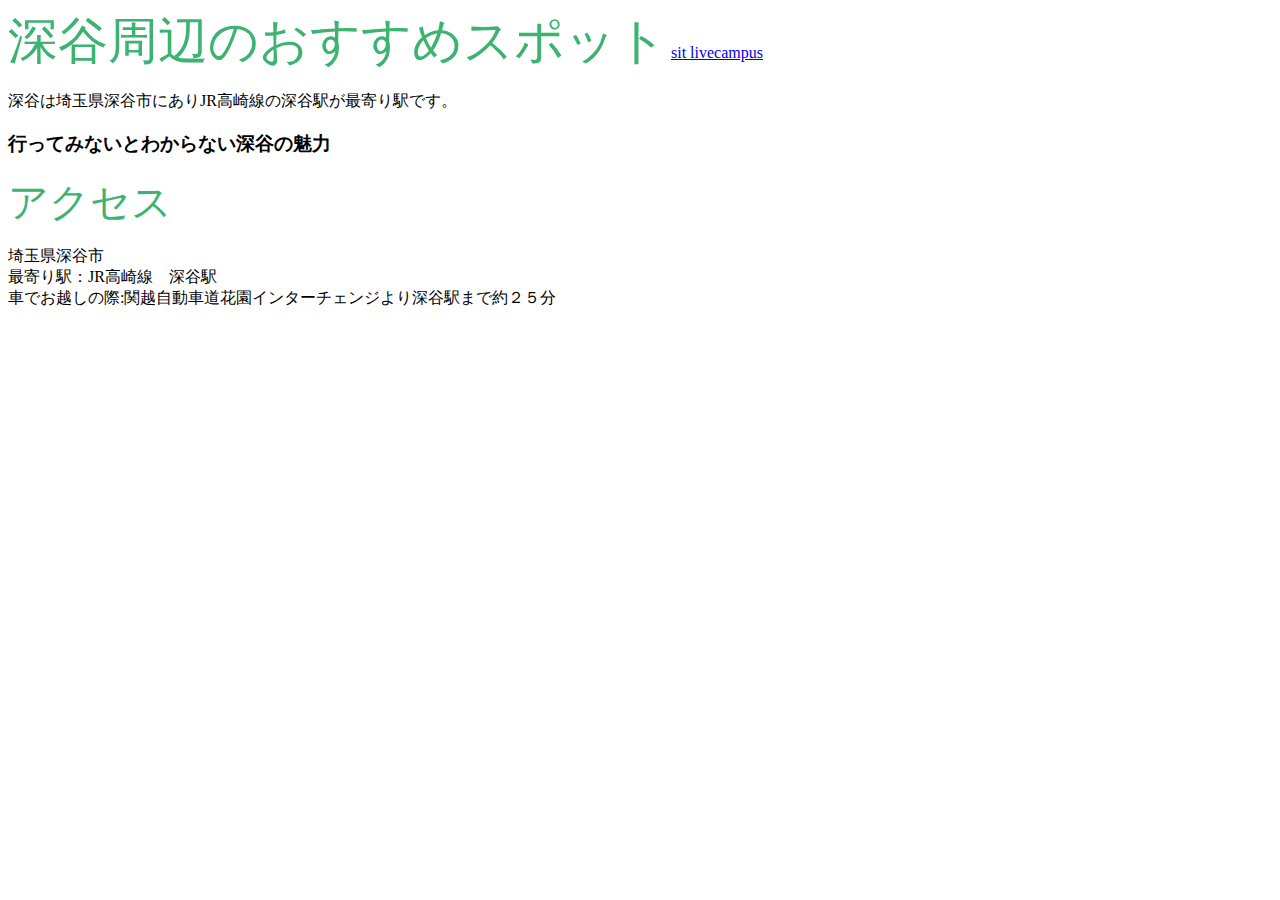
<file: practice/index.html>
<!DOCTYPE html>
<html>
<head>
  <link href="./practice.css" rel="stylesheet" type="text/css"/>
  <title>タイトル</title>
  <meta charset="UTF-8">
</head>
<body>
  <h1g>深谷周辺のおすすめスポット</h1g>
  <a href="https://access.sit.ac.jp/portalv2/">sit livecampus</a>
  
  <p>深谷は埼玉県深谷市にありJR高崎線の深谷駅が最寄り駅です。</p>
  <h3>行ってみないとわからない深谷の魅力</h3>

  <h2g>アクセス</h2g>
  <p>埼玉県深谷市<br>
  最寄り駅：JR高崎線　深谷駅<br>
  車でお越しの際:関越自動車道花園インターチェンジより深谷駅まで約２５分
  </p>
</body>
</html>
</file>
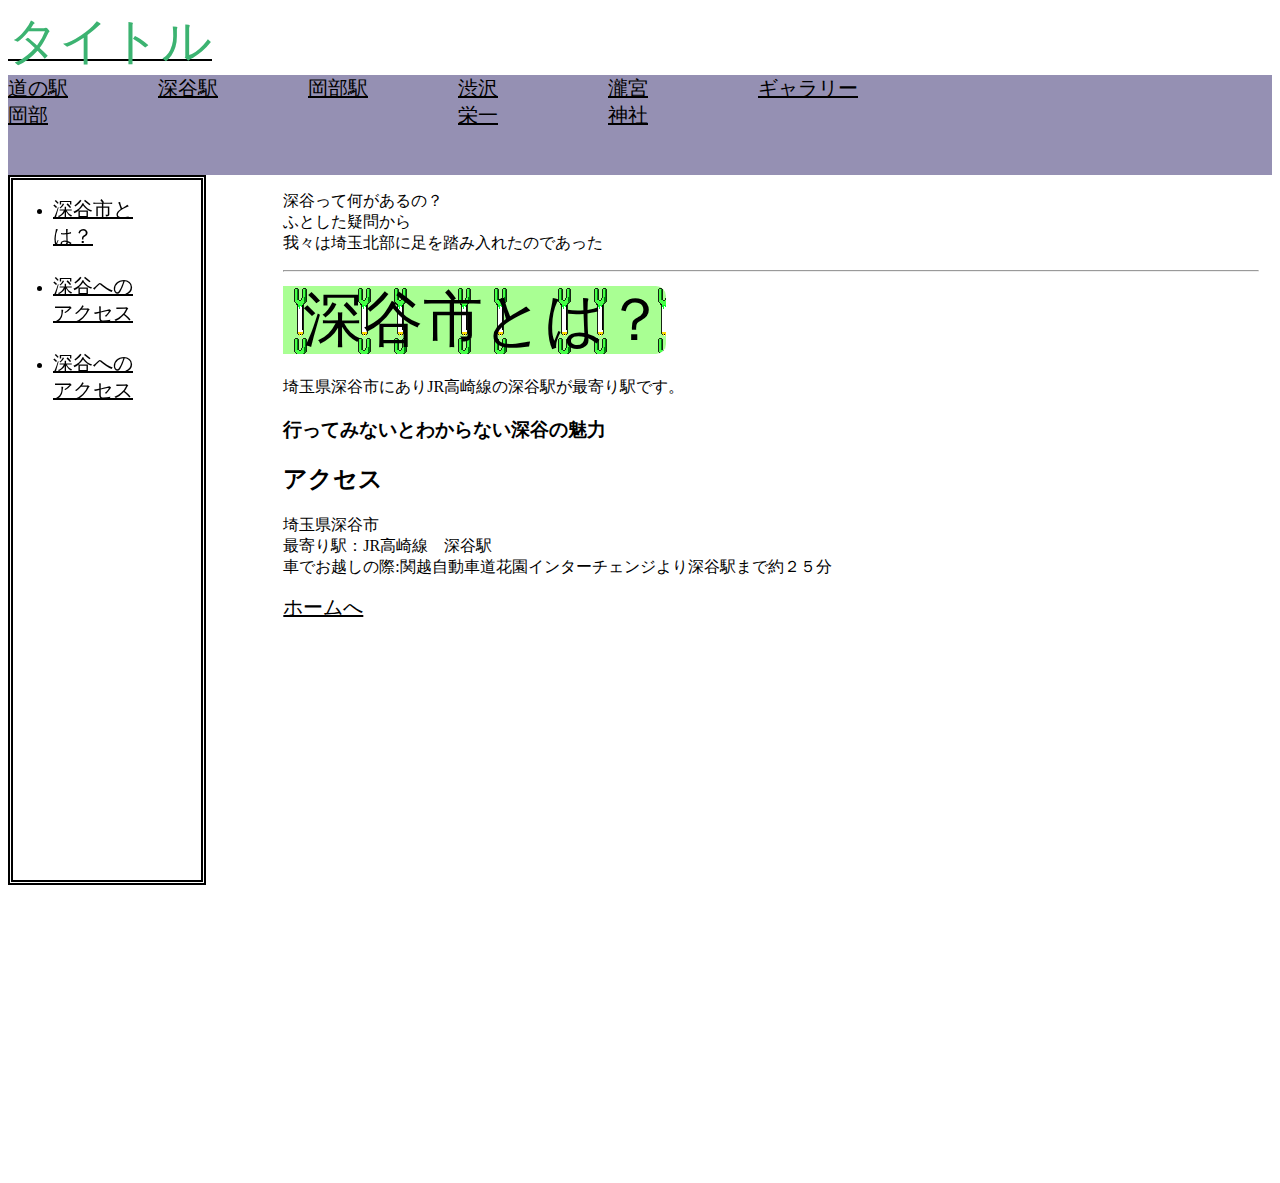
<file: src/index.html>
<!DOCTYPE html>
<html>
<head>
  <link href="./practice.css" rel="stylesheet" type="text/css"/>
  <title>タイトル</title>
  <meta charset="UTF-8">
  <meta http-equiv="X-UA-Compatible" content="IE=edge,chrome=1" />
</head>
<body_index>
  <a href="index.html"><h1g>タイトル</h1g></a>
  <div class="sidebar2__item sidebar2__item--fixed">
    <div class="backsct">
      <!-- 固定・追従 -->
      <ul1>
        <li1><a href="mitinoeki.html">道の駅<br>岡部</a></li1>
        <li1><a href="fukayaeki.html">深谷駅</a></li1>
        <li1><a href="okabeeki.html">岡部駅</a></li1>
        <li1><a href="sibusawa.html">渋沢<br>栄一</a></li1>
        <li1><a href="takinomiya.html">瀧宮<br>神社</a></li1>
        <li1><a href="gallery.html">ギャラリー</a></li1>

      </ul>
      
    </div>
  
  </div>
  <div id="bodymain_index">
    <div class="sidebar__item sidebar__item--fixed">
      <div id="submenu_index">
        <ul>
         <li><a href="#jump1">深谷市とは？<br><br></a></li>
         <li><a href="#jump2">深谷への<br>アクセス<br><br></a></li>
         <li><a href="#jump3">深谷への<br>アクセス<br><br></a></li>
        </ul>
      </div>

    </div>
    
    <div id="boxright_index">
      <div id="jump1">
        <P>深谷って何があるの？<br>
           ふとした疑問から<br>
           我々は埼玉北部に足を踏み入れたのであった<br>
        </P>
        <hr>
      </div>
     
      <h11>深谷市とは？</h11>

      <p>埼玉県深谷市にありJR高崎線の深谷駅が最寄り駅です。</p>
      <h3>行ってみないとわからない深谷の魅力</h3>

        <h2>アクセス</h2>
        <p>埼玉県深谷市<br>
        最寄り駅：JR高崎線　深谷駅<br>
        車でお越しの際:関越自動車道花園インターチェンジより深谷駅まで約２５分<br></p>

    <a href="index.html">ホームへ</a>
    </div>
  </div>
</body>
</html>
</file>
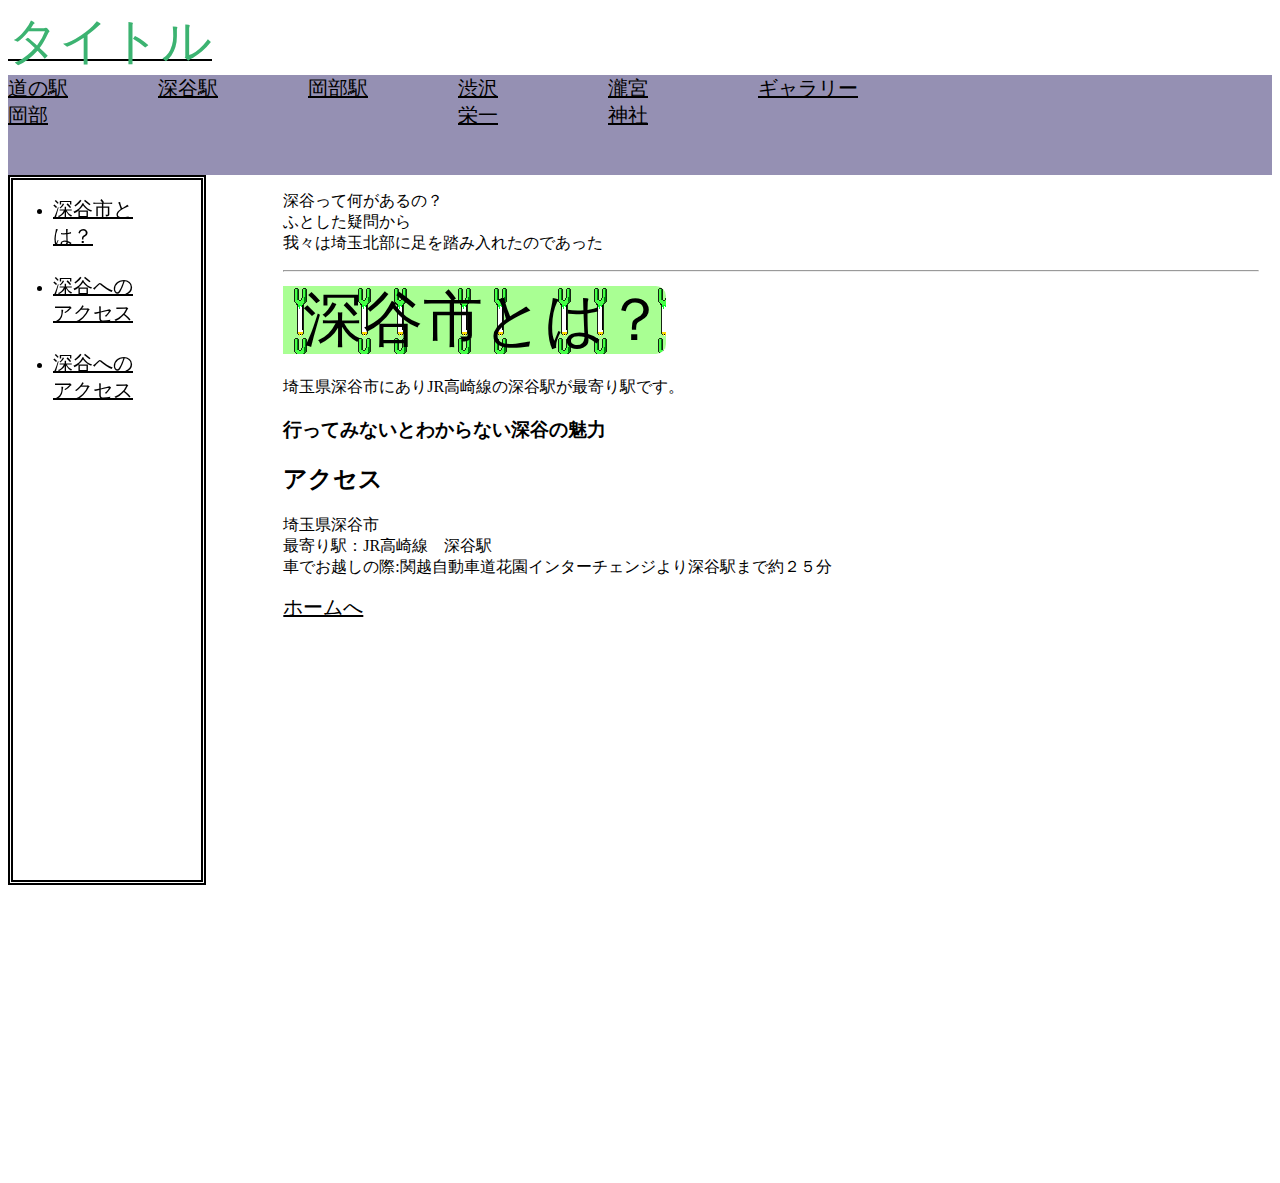
<file: src/fukayaeki.html>
<!DOCTYPE html>
<html>
<head>
  <link href="./practice.css" rel="stylesheet" type="text/css"/>
  <title>タイトル</title>
  <meta charset="UTF-8">
  <meta http-equiv="X-UA-Compatible" content="IE=edge,chrome=1" />
</head>
<body_index>
<a href="index.html"><h1g>タイトル</h1g></a>
  <div class="sidebar2__item sidebar2__item--fixed">
    <div class="backsct">
      <!-- 固定・追従 -->
      <ul1>
        <li1><a href="mitinoeki.html">道の駅<br>岡部</a></li1>
        <li1><a href="fukayaeki.html">深谷駅</a></li1>
        <li1><a href="okabeeki.html">岡部駅</a></li1>
        <li1><a href="sibusawa.html">渋沢<br>栄一</a></li1>
        <li1><a href="takinomiya.html">瀧宮<br>神社</a></li1>
        <li1><a href="gallery.html">ギャラリー</a></li1>

      </ul>
      
    </div>
  
  </div>
  <div id="bodymain_index">
    <div class="sidebar__item sidebar__item--fixed">
      <div id="submenu_index">
        <ul>
         <li><a href="#jump1">深谷市とは？<br><br></a></li>
         <li><a href="#jump2">深谷への<br>アクセス<br><br></a></li>
         <li><a href="#jump3">深谷への<br>アクセス<br><br></a></li>
        </ul>
      </div>

    </div>
    
    <div id="boxright_index">
      <div id="jump1">
        <P>深谷って何があるの？<br>
           ふとした疑問から<br>
           我々は埼玉北部に足を踏み入れたのであった<br>
        </P>
        <hr>
      </div>
     
      <h11>深谷市とは？</h11>

      <p>埼玉県深谷市にありJR高崎線の深谷駅が最寄り駅です。</p>
      <h3>行ってみないとわからない深谷の魅力</h3>

        <h2>アクセス</h2>
        <p>埼玉県深谷市<br>
        最寄り駅：JR高崎線　深谷駅<br>
        車でお越しの際:関越自動車道花園インターチェンジより深谷駅まで約２５分<br></p>

    <a href="index.html">ホームへ</a>
    </div>
  </div>
</body>
</html>
</file>
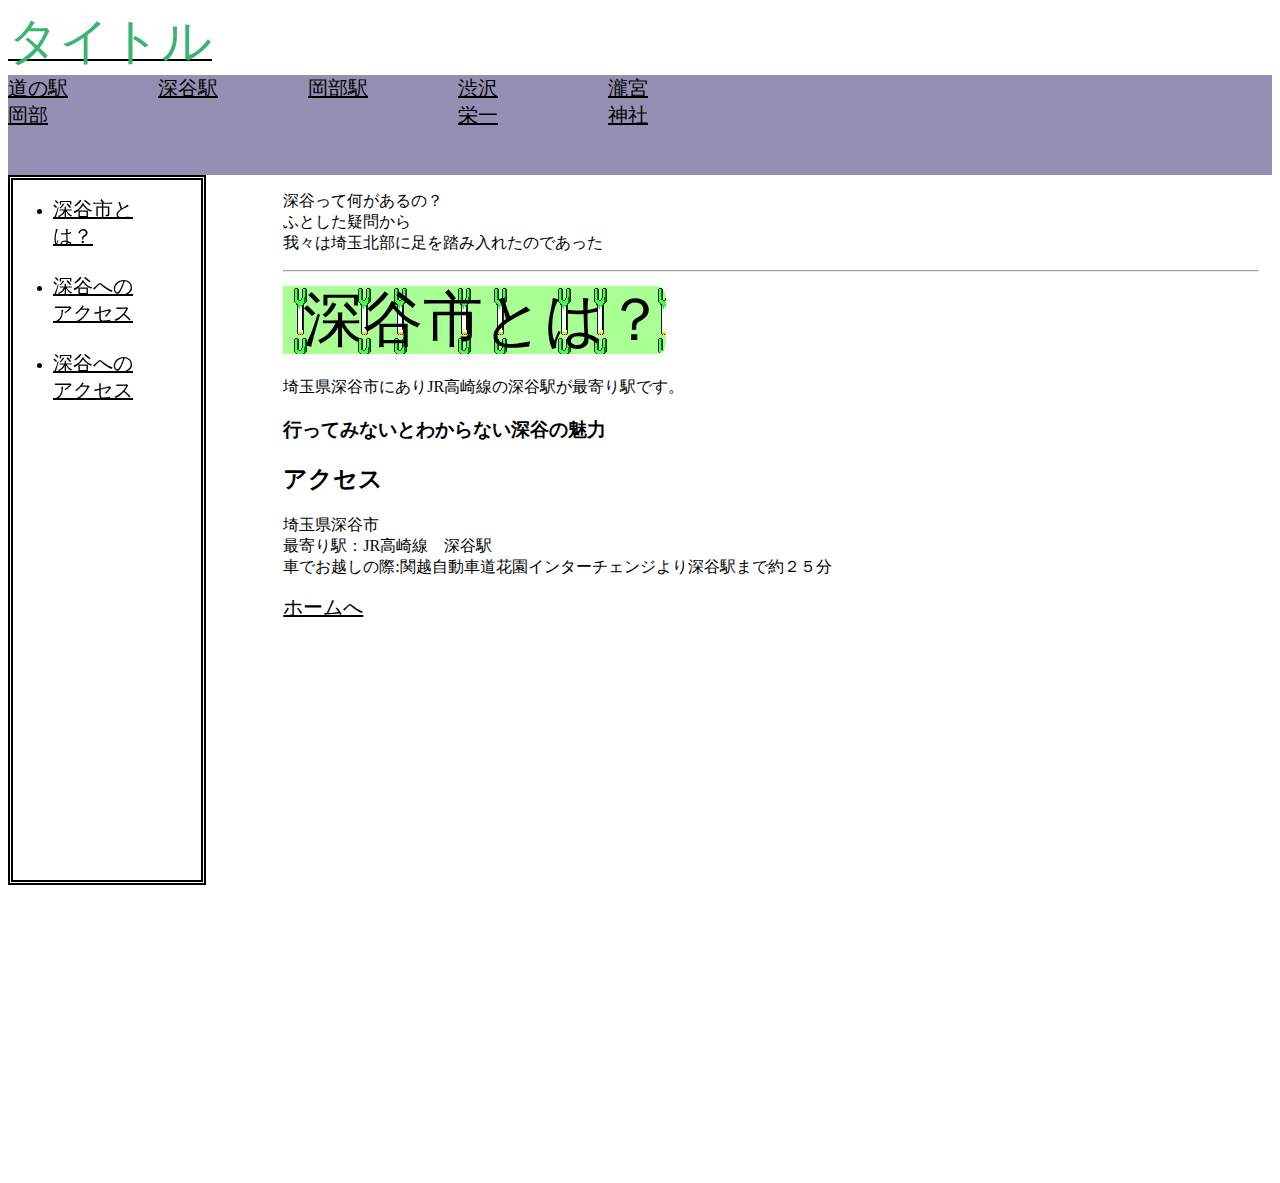
<file: src/gallery.html>
<!DOCTYPE html>
<html>
<head>
  <link href="./practice.css" rel="stylesheet" type="text/css"/>
  <title>タイトル</title>
  <meta charset="UTF-8">
  <meta http-equiv="X-UA-Compatible" content="IE=edge,chrome=1" />
</head>
<body_index>
<a href="index.html"><h1g>タイトル</h1g></a>
  <div class="sidebar2__item sidebar2__item--fixed">
    <div class="backsct">
      <!-- 固定・追従 -->
      <ul1>
        <li1><a href="mitinoeki.html" class="btn_menu_mitinoeki">道の駅<br>岡部</a></li1>
        <li1><a href="fukayaeki.html"class="btn_menu_fukayaeki">深谷駅</a></li1>
        <li1><a href="okabeeki.html"class="btn_menu_okabeeki">岡部駅</a></li1>
        <li1><a href="sibusawa.html"class="btn_menu_sibusawa">渋沢<br>栄一</a></li1>
        <li1><a href="takinomiya.html"class="btn_menu_takinomiya">瀧宮<br>神社</a></li1>

      </ul>
      
    </div>
  
  </div>
  <div id="bodymain_index">
    <div class="sidebar__item sidebar__item--fixed">
      <div id="submenu_index">
        <ul>
         <li><a href="#jump1">深谷市とは？<br><br></a></li>
         <li><a href="#jump2">深谷への<br>アクセス<br><br></a></li>
         <li><a href="#jump3">深谷への<br>アクセス<br><br></a></li>
        </ul>
      </div>

    </div>
    
    <div id="boxright_index">
      <div id="jump1">
        <P>深谷って何があるの？<br>
           ふとした疑問から<br>
           我々は埼玉北部に足を踏み入れたのであった<br>
        </P>
        <hr>
      </div>
     
      <h11>深谷市とは？</h11>

      <p>埼玉県深谷市にありJR高崎線の深谷駅が最寄り駅です。</p>
      <h3>行ってみないとわからない深谷の魅力</h3>

        <h2>アクセス</h2>
        <p>埼玉県深谷市<br>
        最寄り駅：JR高崎線　深谷駅<br>
        車でお越しの際:関越自動車道花園インターチェンジより深谷駅まで約２５分<br></p>

    <a href="index.html">ホームへ</a>
    </div>
  </div>
</body>
</html>
</file>
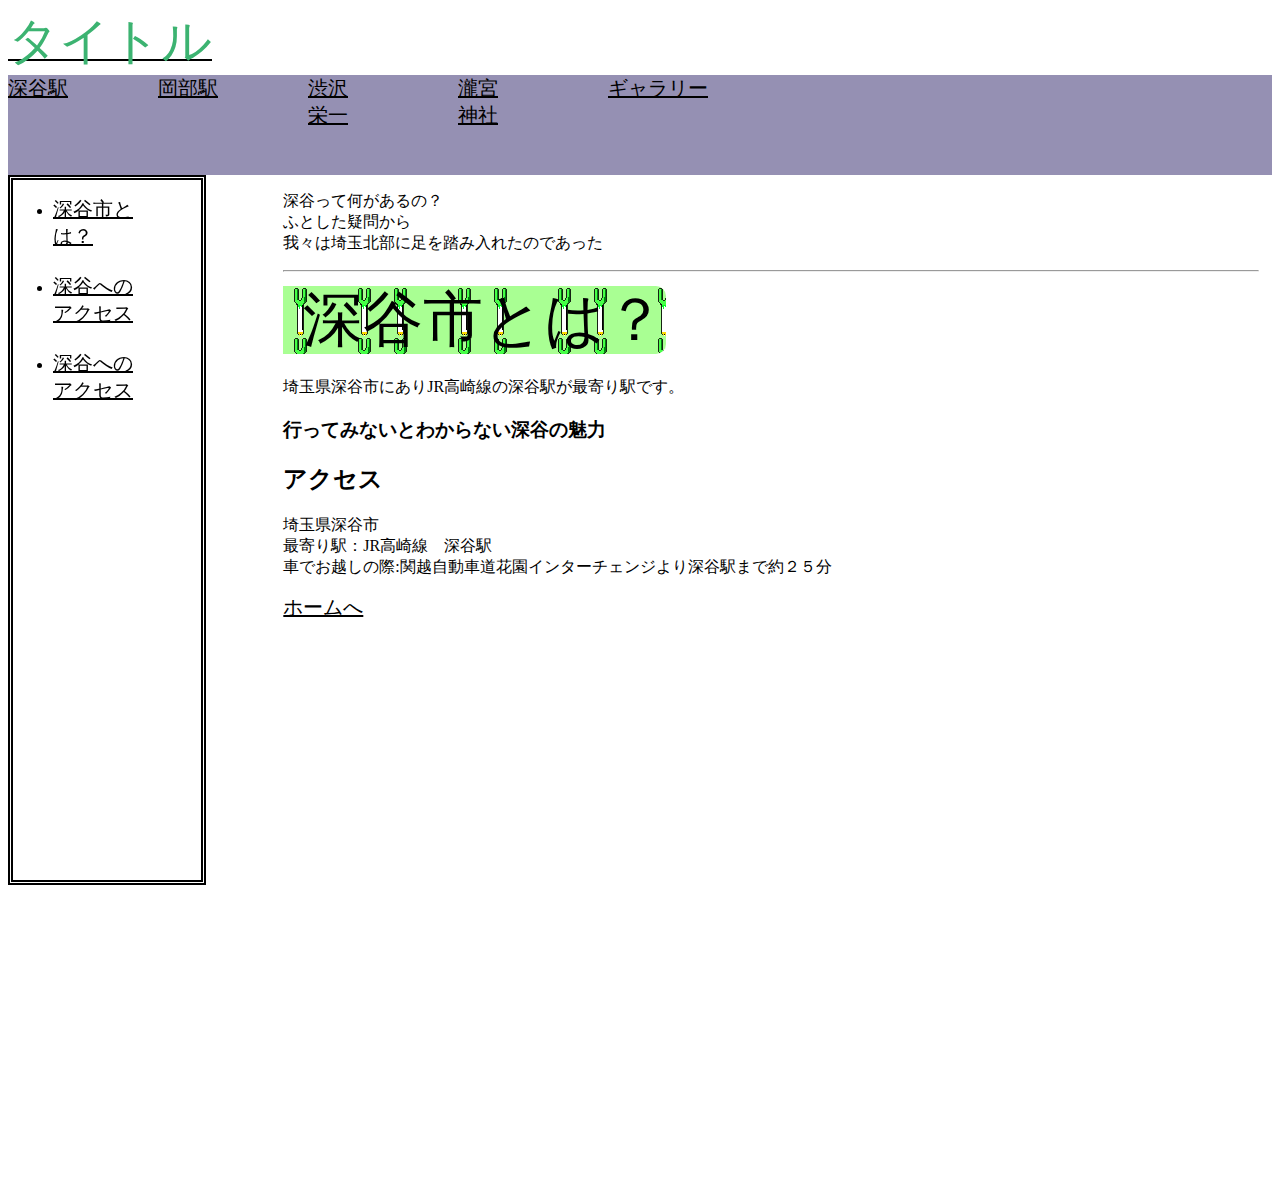
<file: src/mitinoeki.html>
<!DOCTYPE html>
<html>
<head>
  <link href="./practice.css" rel="stylesheet" type="text/css"/>
  <title>タイトル</title>
  <meta charset="UTF-8">
  <meta http-equiv="X-UA-Compatible" content="IE=edge,chrome=1" />
</head>
<body_index>
<a href="index.html"><h1g>タイトル</h1g></a>
  <div class="sidebar2__item sidebar2__item--fixed">
    <div class="backsct">
      <!-- 固定・追従 -->
      <ul1>
        
        <li1><a href="fukayaeki.html"class="btn_menu_fukayaeki">深谷駅</a></li1>
        <li1><a href="okabeeki.html"class="btn_menu_okabeeki">岡部駅</a></li1>
        <li1><a href="sibusawa.html"class="btn_menu_sibusawa">渋沢<br>栄一</a></li1>
        <li1><a href="takinomiya.html"class="btn_menu_takinomiya">瀧宮<br>神社</a></li1>
        <li1><a href="gallery.html"class="btn_menu_gallery">ギャラリー</a></li1>

      </ul>
      
    </div>
  
  </div>
  <div id="bodymain_index">
    <div class="sidebar__item sidebar__item--fixed">
      <div id="submenu_index">
        <ul>
         <li><a href="#jump1">深谷市とは？<br><br></a></li>
         <li><a href="#jump2">深谷への<br>アクセス<br><br></a></li>
         <li><a href="#jump3">深谷への<br>アクセス<br><br></a></li>
        </ul>
      </div>

    </div>
    
    <div id="boxright_index">
      <div id="jump1">
        <P>深谷って何があるの？<br>
           ふとした疑問から<br>
           我々は埼玉北部に足を踏み入れたのであった<br>
        </P>
        <hr>
      </div>
     
      <h11>深谷市とは？</h11>

      <p>埼玉県深谷市にありJR高崎線の深谷駅が最寄り駅です。</p>
      <h3>行ってみないとわからない深谷の魅力</h3>

        <h2>アクセス</h2>
        <p>埼玉県深谷市<br>
        最寄り駅：JR高崎線　深谷駅<br>
        車でお越しの際:関越自動車道花園インターチェンジより深谷駅まで約２５分<br></p>

    <a href="index.html">ホームへ</a>
    </div>
  </div>
</body>
</html>
</file>
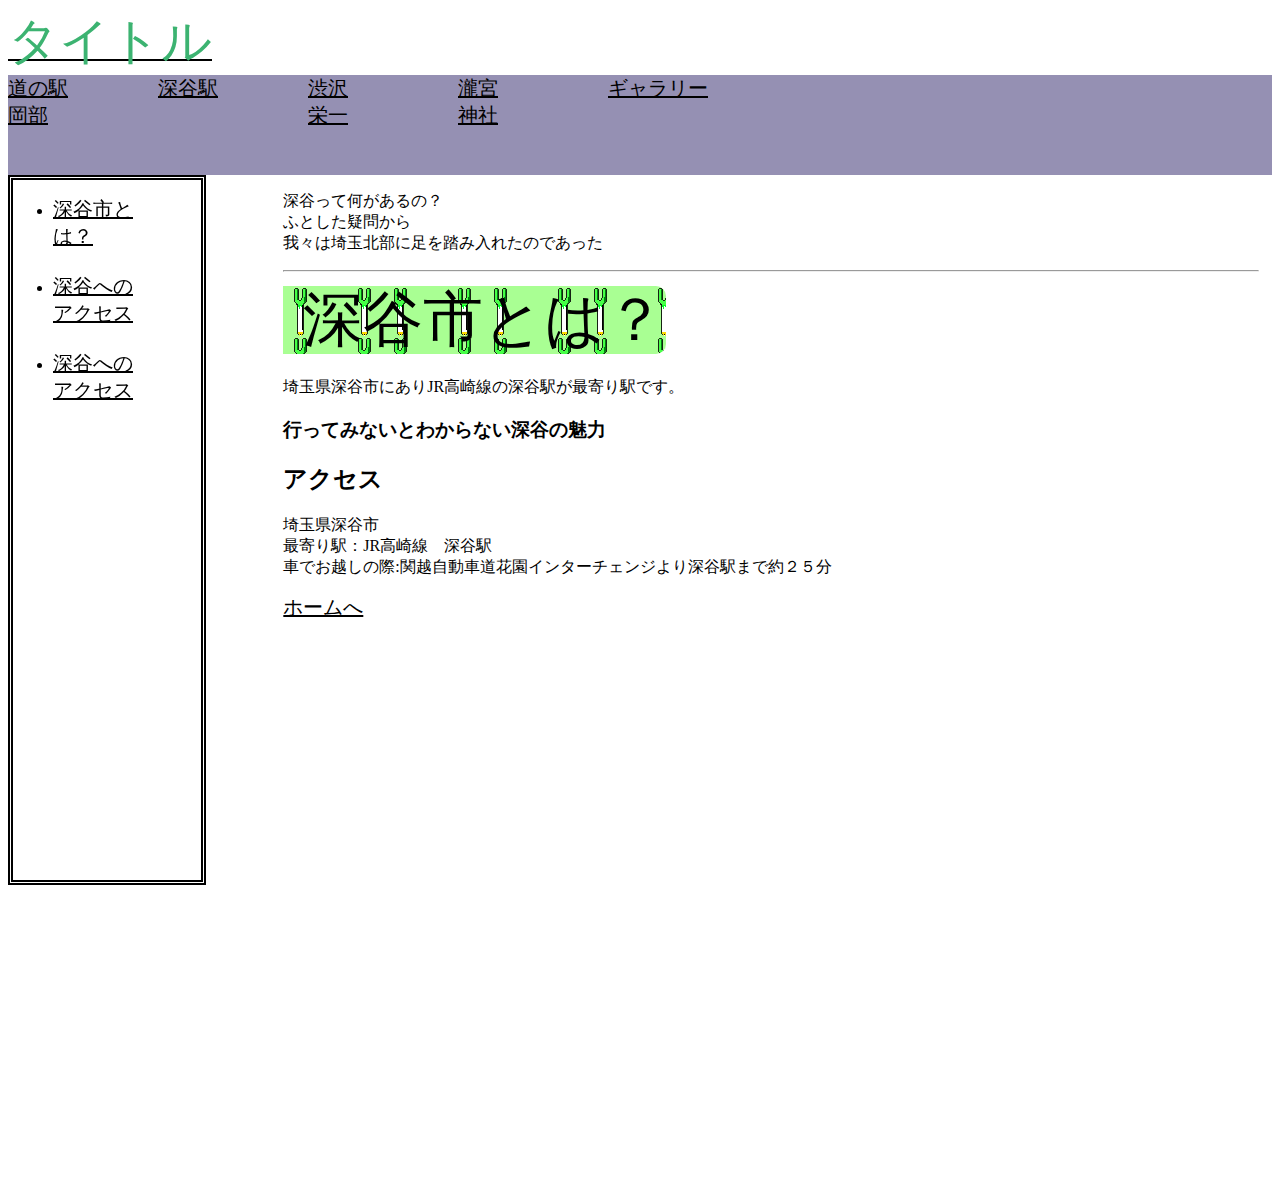
<file: src/okabeeki.html>
<!DOCTYPE html>
<html>
<head>
  <link href="./practice.css" rel="stylesheet" type="text/css"/>
  <title>タイトル</title>
  <meta charset="UTF-8">
  <meta http-equiv="X-UA-Compatible" content="IE=edge,chrome=1" />
</head>
<body_index>
<a href="index.html"><h1g>タイトル</h1g></a>
  <div class="sidebar2__item sidebar2__item--fixed">
    <div class="backsct">
      <!-- 固定・追従 -->
      <ul1>
        <li1><a href="mitinoeki.html" class="btn_menu_mitinoeki">道の駅<br>岡部</a></li1>
        <li1><a href="fukayaeki.html"class="btn_menu_fukayaeki">深谷駅</a></li1>
       
        <li1><a href="sibusawa.html"class="btn_menu_sibusawa">渋沢<br>栄一</a></li1>
        <li1><a href="takinomiya.html"class="btn_menu_takinomiya">瀧宮<br>神社</a></li1>
        <li1><a href="gallery.html"class="btn_menu_gallery">ギャラリー</a></li1>

      </ul>
      
    </div>
  
  </div>
  <div id="bodymain_index">
    <div class="sidebar__item sidebar__item--fixed">
      <div id="submenu_index">
        <ul>
         <li><a href="#jump1">深谷市とは？<br><br></a></li>
         <li><a href="#jump2">深谷への<br>アクセス<br><br></a></li>
         <li><a href="#jump3">深谷への<br>アクセス<br><br></a></li>
        </ul>
      </div>

    </div>
    
    <div id="boxright_index">
      <div id="jump1">
        <P>深谷って何があるの？<br>
           ふとした疑問から<br>
           我々は埼玉北部に足を踏み入れたのであった<br>
        </P>
        <hr>
      </div>
     
      <h11>深谷市とは？</h11>

      <p>埼玉県深谷市にありJR高崎線の深谷駅が最寄り駅です。</p>
      <h3>行ってみないとわからない深谷の魅力</h3>

        <h2>アクセス</h2>
        <p>埼玉県深谷市<br>
        最寄り駅：JR高崎線　深谷駅<br>
        車でお越しの際:関越自動車道花園インターチェンジより深谷駅まで約２５分<br></p>

    <a href="index.html">ホームへ</a>
    </div>
  </div>
</body>
</html>
</file>
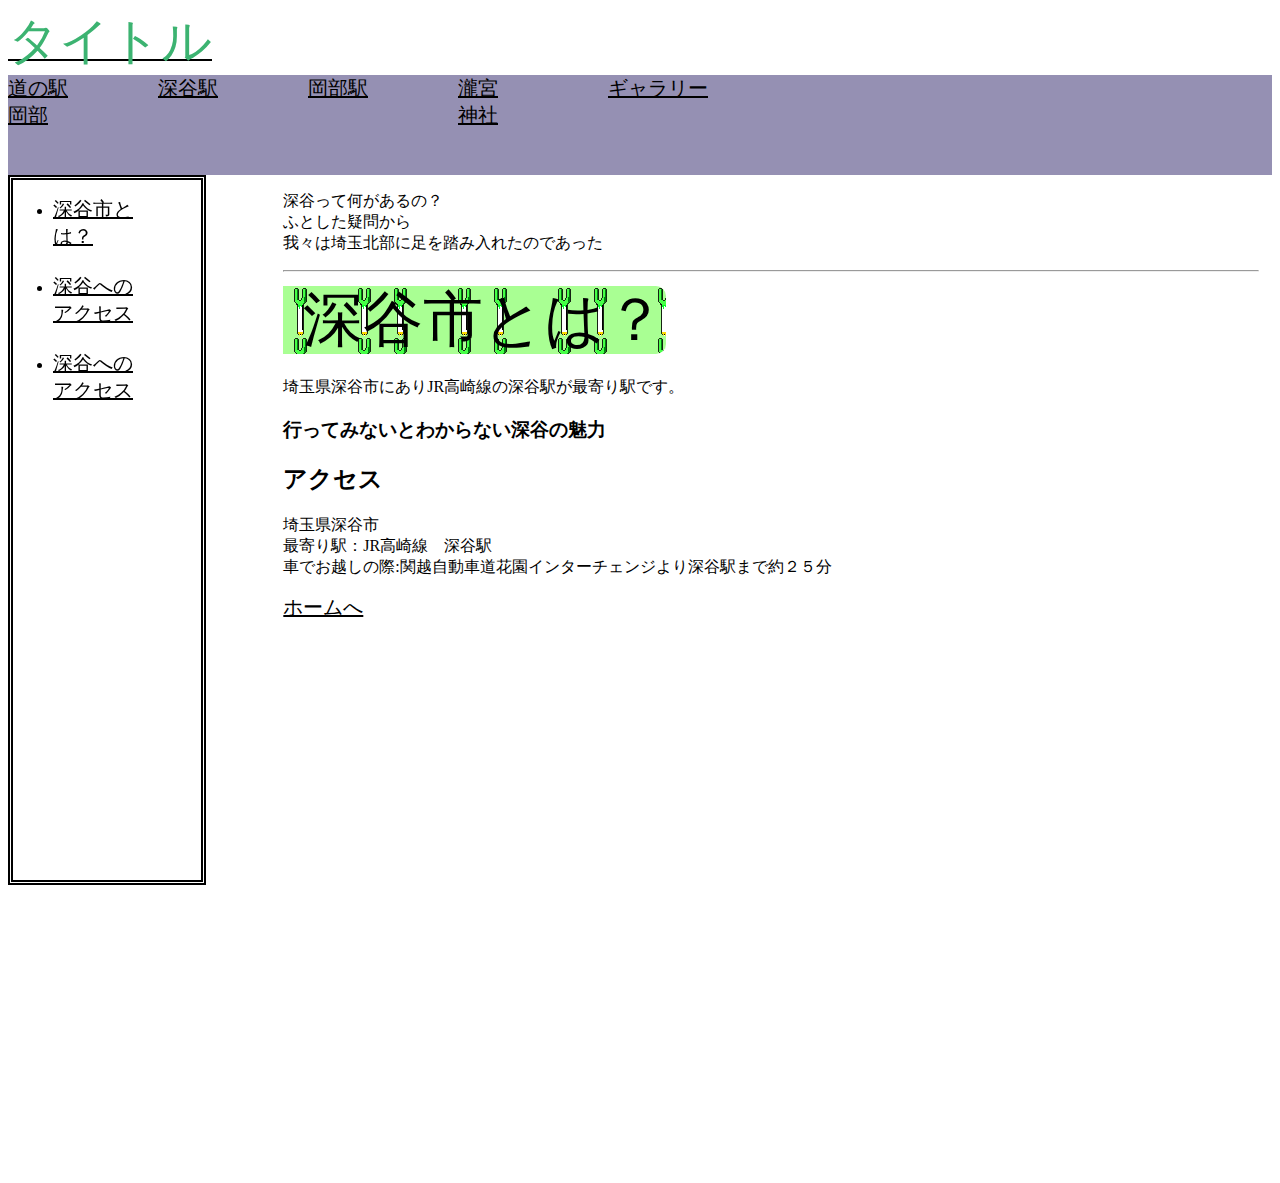
<file: src/sibusawa.html>
<!DOCTYPE html>
<html>
<head>
  <link href="./practice.css" rel="stylesheet" type="text/css"/>
  <title>タイトル</title>
  <meta charset="UTF-8">
  <meta http-equiv="X-UA-Compatible" content="IE=edge,chrome=1" />
</head>
<body_index>
<a href="index.html"><h1g>タイトル</h1g></a>
  <div class="sidebar2__item sidebar2__item--fixed">
    <div class="backsct">
      <!-- 固定・追従 -->
      <ul1>
        <li1><a href="mitinoeki.html" class="btn_menu_mitinoeki">道の駅<br>岡部</a></li1>
        <li1><a href="fukayaeki.html"class="btn_menu_fukayaeki">深谷駅</a></li1>
        <li1><a href="okabeeki.html"class="btn_menu_okabeeki">岡部駅</a></li1>
       
        <li1><a href="takinomiya.html"class="btn_menu_takinomiya">瀧宮<br>神社</a></li1>
        <li1><a href="gallery.html"class="btn_menu_gallery">ギャラリー</a></li1>

      </ul>
      
    </div>
  
  </div>
  <div id="bodymain_index">
    <div class="sidebar__item sidebar__item--fixed">
      <div id="submenu_index">
        <ul>
         <li><a href="#jump1">深谷市とは？<br><br></a></li>
         <li><a href="#jump2">深谷への<br>アクセス<br><br></a></li>
         <li><a href="#jump3">深谷への<br>アクセス<br><br></a></li>
        </ul>
      </div>

    </div>
    
    <div id="boxright_index">
      <div id="jump1">
        <P>深谷って何があるの？<br>
           ふとした疑問から<br>
           我々は埼玉北部に足を踏み入れたのであった<br>
        </P>
        <hr>
      </div>
     
      <h11>深谷市とは？</h11>

      <p>埼玉県深谷市にありJR高崎線の深谷駅が最寄り駅です。</p>
      <h3>行ってみないとわからない深谷の魅力</h3>

        <h2>アクセス</h2>
        <p>埼玉県深谷市<br>
        最寄り駅：JR高崎線　深谷駅<br>
        車でお越しの際:関越自動車道花園インターチェンジより深谷駅まで約２５分<br></p>

    <a href="index.html">ホームへ</a>
    </div>
  </div>
</body>
</html>
</file>
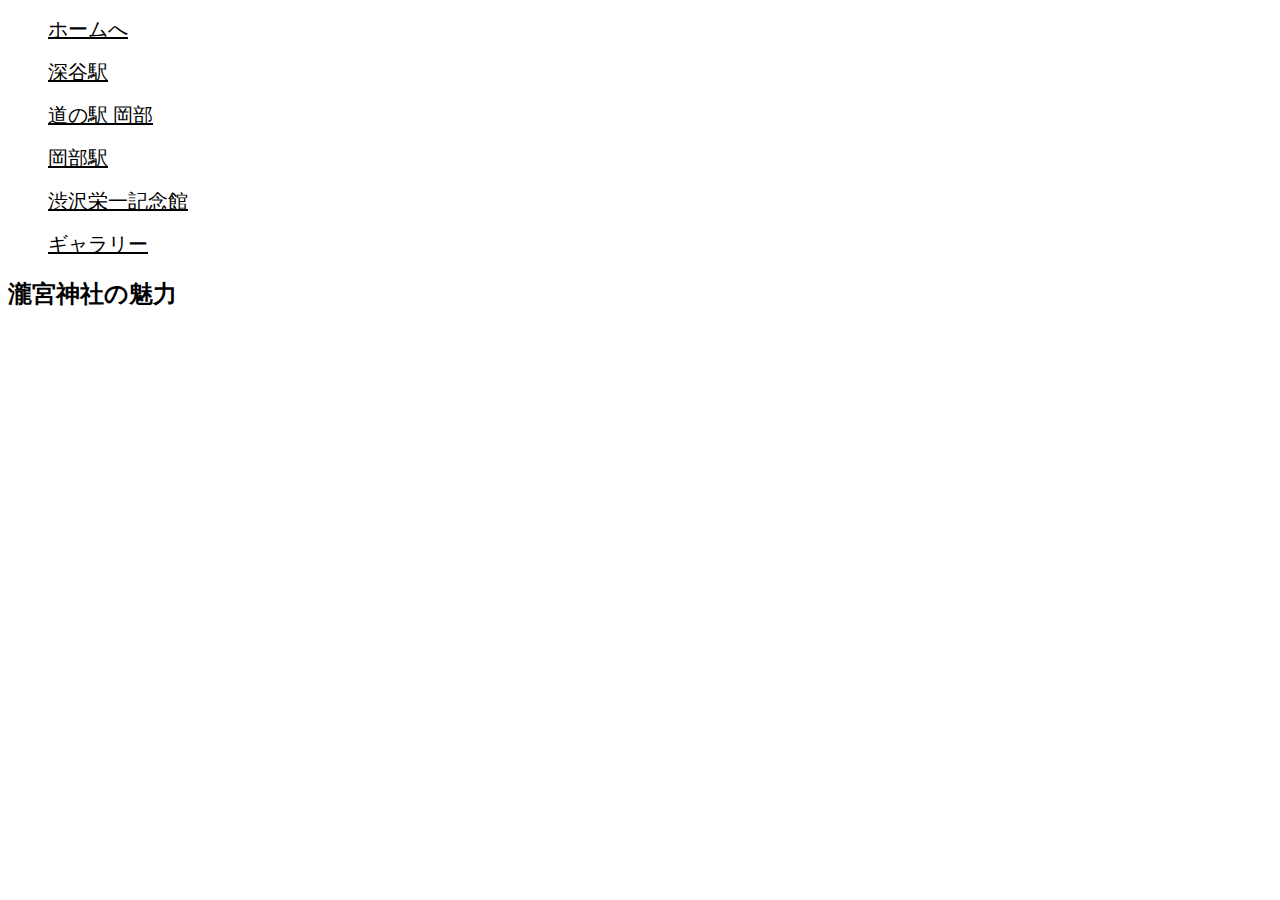
<file: src/takimiya.html>
<!DOCTYPE html>
<html>
<head>
  <link href="./practice.css" rel="stylesheet" type="text/css"/>
  <title>瀧宮神社の魅力</title>
  <meta charset="UTF-8">
</head>
<body>
  <div class="jump-cont">
    <ul class="jump-list">
      <il class="jump_item">
        <p class="jump_item_txt" >
          <a class="jump_item_link" href="index.html">ホームへ</a>
        </p>
      </il>
      <il class="jump_item">
        <p class="jump_item_txt" >
          <a class="jump_item_link" href="fukayaeki.html">深谷駅</a>
        </p>
      </il>
      <il class="jump_item">
        <p class="jump_item_txt" >
          <a class="jump_item_link" href="mitinoeki.html">道の駅 岡部</a>
        </p>
      </il>
      <il class="jump_item">
        <p class="jump_item_txt">
          <a class="jump_item_link" href="okabeeki.html">岡部駅</a>
        </p>
      </il>
      <il class="jump_item">
        <p class="jump_item_txt">
          <a class="jump_item_link" href="sibusawa.html">渋沢栄一記念館</a>
        </p>
      </il>
      <il class="jump_item">
        <p class="jump_item_txt">
          <a class="jump_item_link" href="gallery.html" >ギャラリー</a>
        </p>
      </il>
    </ul>
  </div>
  <div class="title">
    <h2 class="title_text">瀧宮神社の魅力</h2>
  </div>
</body>
</html>
</file>
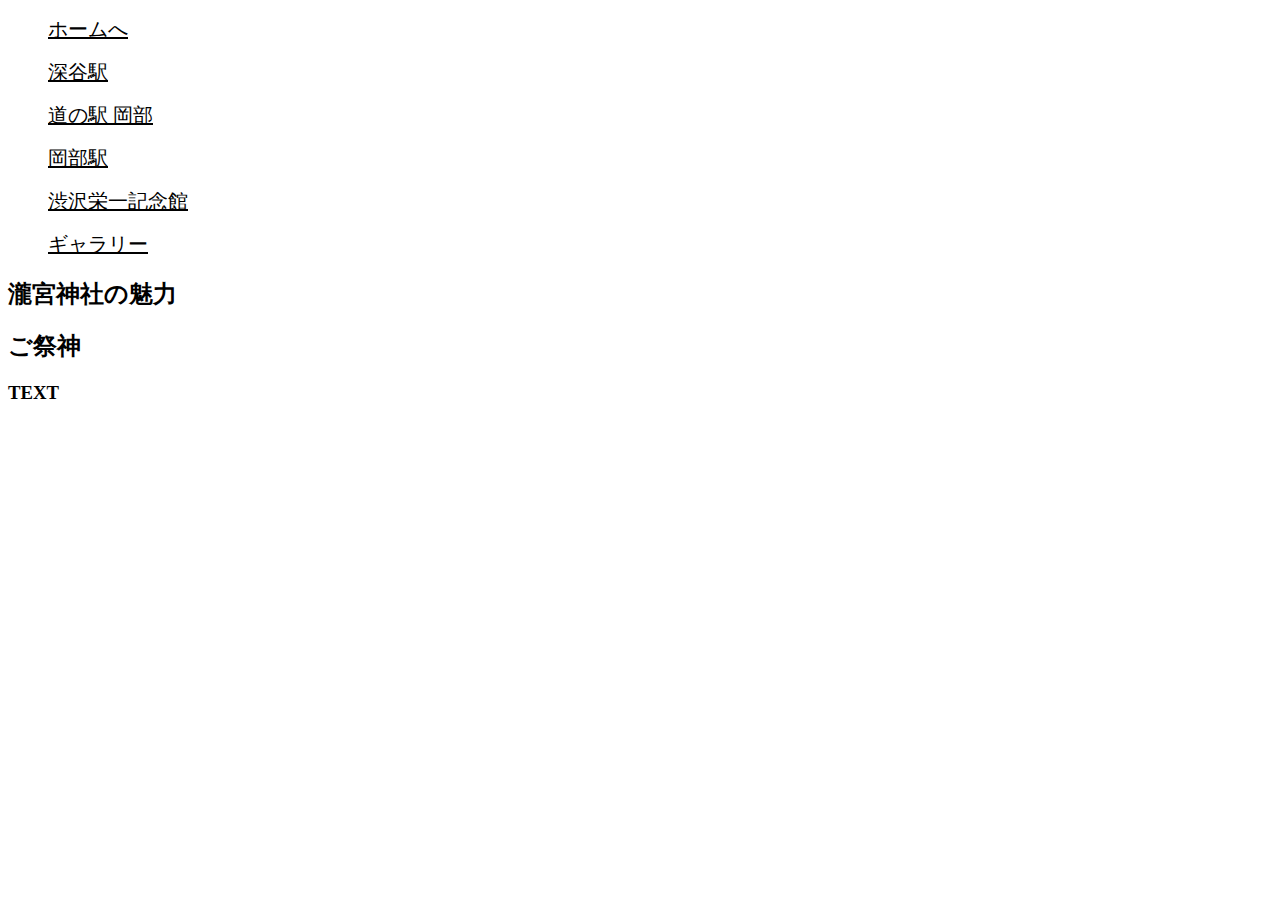
<file: src/takinomiya.html>
<!DOCTYPE html>
<html>
<head>
  <link href="./practice.css" rel="stylesheet" type="text/css"/>
  <title>瀧宮神社の魅力</title>
  <meta charset="UTF-8">
</head>
<body>
  <div id="wrapper">
  <!--//head-->
    <header class="jump-cont">
      <ul class="jump-list">
        <il class="jump_item">
          <p id="border_right" class="jump_item_txt">
            <a class="jump_item_link" href="index.html">ホームへ</a>
          </p>
        </il>
        <il class="jump_item">
          <p id="border_right" class="jump_item_txt" >
            <a class="jump_item_link" href="fukayaeki.html">深谷駅</a>
          </p>
        </il>
        <il class="jump_item">
          <p id="border_right" class="jump_item_txt" >
            <a class="jump_item_link" href="mitinoeki.html">道の駅 岡部</a>
          </p>
        </il>
        <il class="jump_item">
          <p id="border_right" class="jump_item_txt">
            <a class="jump_item_link" href="okabeeki.html">岡部駅</a>
          </p>
        </il>
        <il class="jump_item">
          <p id="border_right" class="jump_item_txt">
            <a class="jump_item_link" href="sibusawa.html">渋沢栄一記念館</a>
          </p>
        </il>
        <il class="jump_item">
          <p class="jump_item_txt">
            <a class="jump_item_link" href="gallery.html" >ギャラリー</a>
          </p>
        </il>
      </ul>
    </header>
    <div class="title">
      <h2 class="title_text">瀧宮神社の魅力</h2>
    </div>
    <!--main-->
    <div id="main" class="crearfix">
      <div id="conts">
        <section>
          <h2 class="gosaishin">ご祭神</h2>
        </section>
        <section>
          <h3>TEXT</h3>
        </section>
      </div>
    </div>
</body>
</html>
</file>
<file: practice/practice.css>
p2{color:green;}
p3{color: mediumblue;}

h1g{color: mediumseagreen;
   font-size: 50px;}
h2g{color:mediumseagreen;
    font-size: 40px;}
</file>
<file: src/practice.css>
p2{color:green;}
p3{color: mediumblue;}
h1g{color: mediumseagreen;font-size: 50px;}
h2g{color:mediumseagreen;font-size: 40px;}
.sidebar{width: 320px;}
.sidebar__item{margin-bottom: 20px;}
.sidebar__item--fixed{position: sticky;margin-bottom: 0;top: 100px;z-index: 1;}
.sidebar2{width: 100%;}
.sidebar2__item{margin-bottom: 20px;width: 100%;}
.sidebar2__item--fixed{position: sticky;margin-bottom: 0;top: 0px;z-index: 1;}
.backsct{background-color: rgb(149, 144, 179);}

ul1{border: 0;margin: 0;outline: 0;padding: 0;;display: flex;}
li1{list-style: none;width:150px;height: 100px;}
div {display: block;}
a{display: block;color: black;margin-right: 30px;font-size: 20px;}
#body_index{width: 100%;height: 1010px;}
#bodymain_index{width: 99%;height: 1000px;}
#boxright_index{float: right;width: 78%;height: 1000px;margin-top: 0px;}
#submenu_index{float: left;width: 15%;height: 700px;border: double 5px black;}
.haikei1{background-color: lightgreen;}
.kakomi1{border: double 5px gray;}
h11 {position: relative;background-image: url(img/negi.png);padding: 1px 1px 1px 20px;font-size: 60px;color: black;border-radius: 0 10px 10px 0;}
</file>
